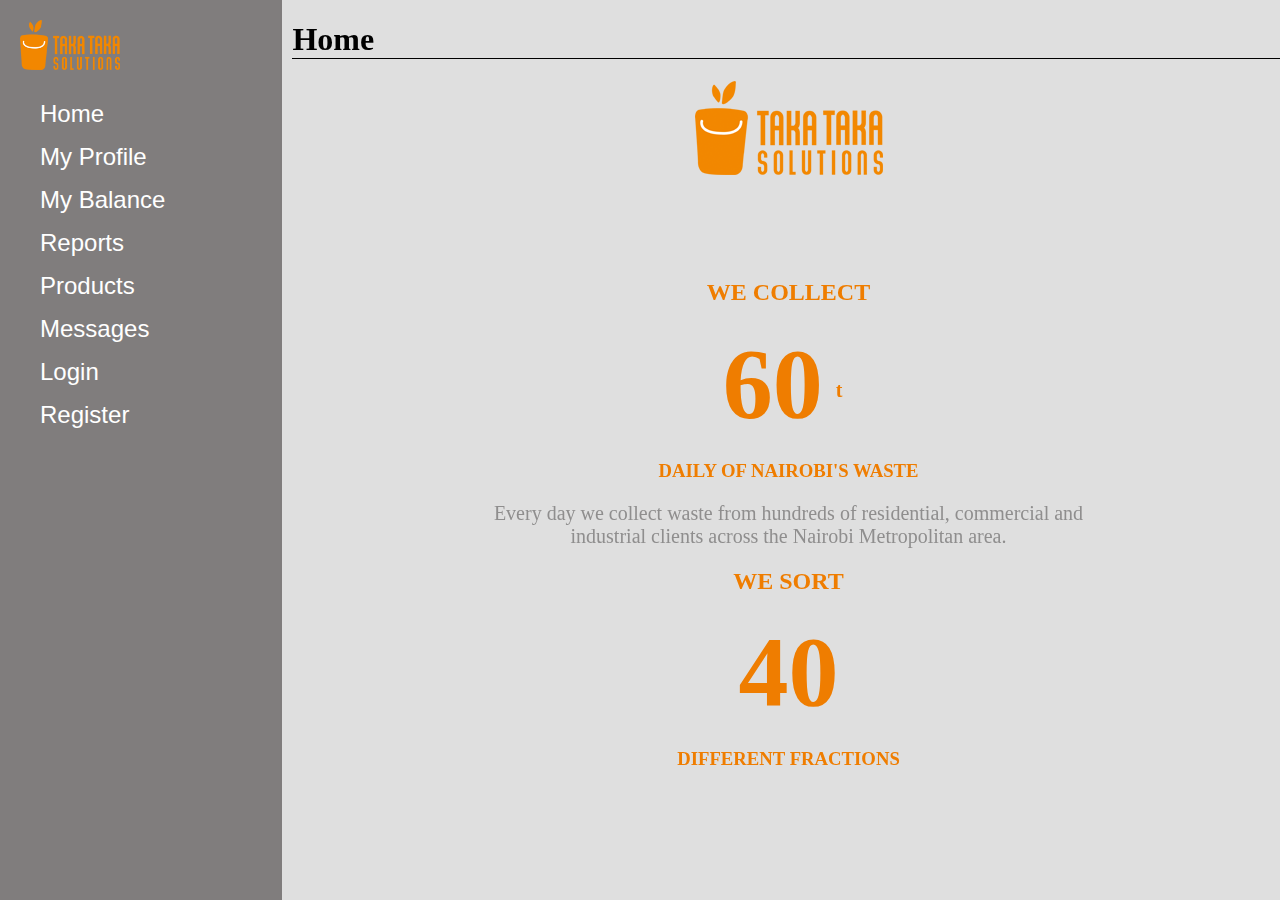
<file: takataka-fe/index.html>
<!DOCTYPE html>
<!DOCTYPE html>
<html lang="en">

<head>
    <meta charset="UTF-8">
    <meta http-equiv="X-UA-Compatible" content="IE=edge">
    <meta name="viewport" content="width=device-width, initial-scale=1.0">
    <title>TakaTaka Solutions</title>
    <link rel="stylesheet" href="css/style.css">
</head>

<body>
    <div class="sidenav">
        <img src="images/logo-bg.png" alt="Logo">
        <nav>
            <ul>
                <li><a href="index.html">Home</a></li>
                <li><a href="profile.html">My Profile</a></li>
                <li><a href="balance.html">My Balance</a></li>
                <li><a href="reports.html">Reports</a></li>
                <li><a href="products.html">Products</a></li>
                <li><a href="messages.html">Messages</a></li>
                <li><a href="login.html">Login</a></li>
                <li><a href="register.html">Register</a></li>
            </ul>
        </nav>
    </div>
    <div class="container">
        <h1>Home</h1>
        <div class="home">
            <img src="images/logo-bg.png">
            <h2>WE COLLECT</h2>
            <p>60 <span>t</span></p>
            <h3>DAILY OF NAIROBI'S WASTE</h3>
            <p>Every day we collect waste from hundreds of residential, commercial and industrial clients across the Nairobi Metropolitan area.</p>
            <h2>WE SORT</h2>
            <p>40</p>
            <h3>DIFFERENT FRACTIONS</h3>
        </div>
    </div>
    <script type="javascript" src="https://cdnjs.cloudflare.com/ajax/libs/jquery/3.6.0/jquery.min.js"></script>
</body>

</html>
</file>
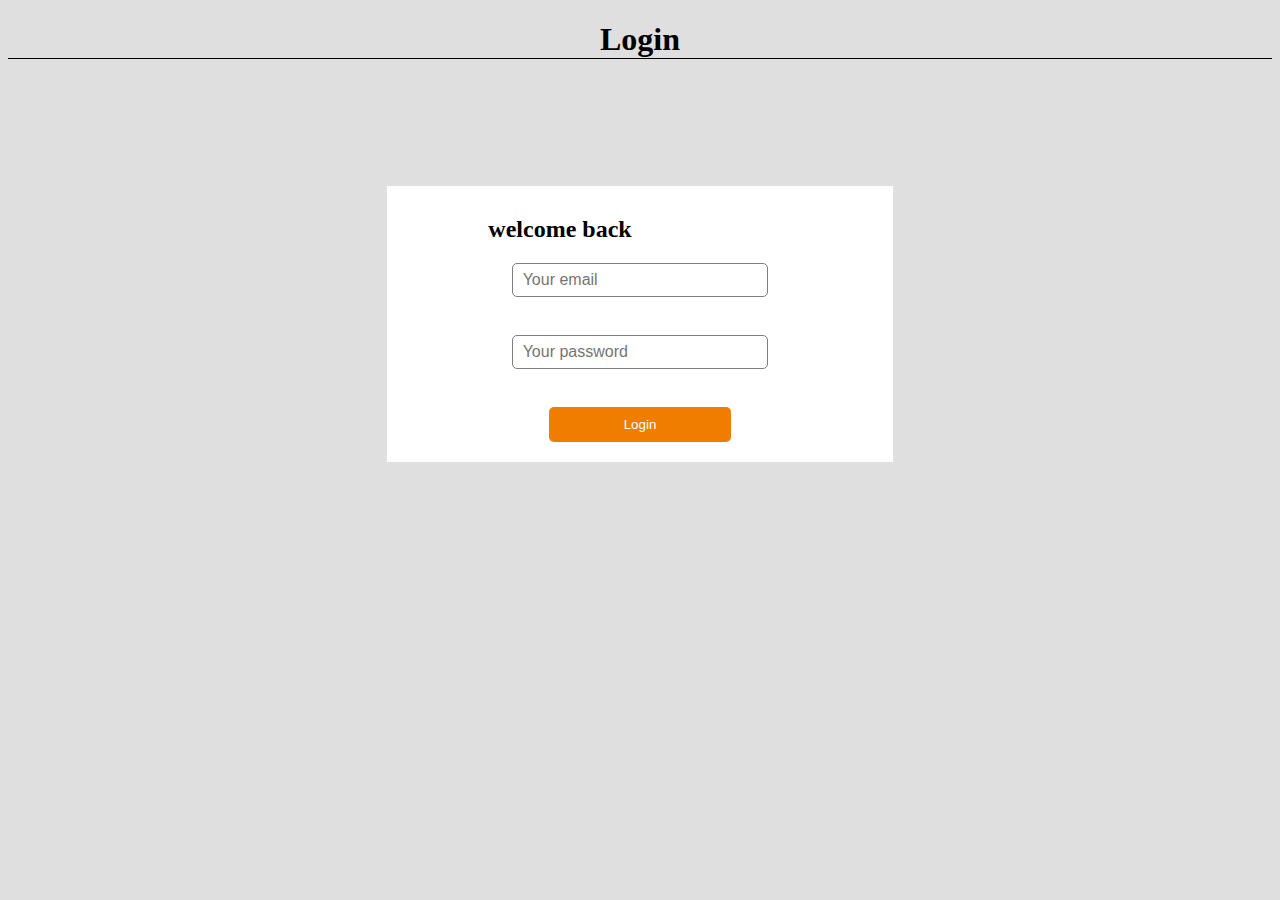
<file: takataka-fe/balance.html>
<!DOCTYPE html>
<!DOCTYPE html>
<html lang="en">

<head>
    <meta charset="UTF-8">
    <meta http-equiv="X-UA-Compatible" content="IE=edge">
    <meta name="viewport" content="width=device-width, initial-scale=1.0">
    <title>TakaTaka Solutions</title>
    <link rel="stylesheet" href="css/style.css">
</head>

<body>
    <div class="sidenav">
        <img src="images/logo-bg.png" alt="Logo">
        <nav>
            <ul>
                <li><a href="index.html">Home</a></li>
                <li><a href="profile.html">My Profile</a></li>
                <li><a href="balance.html">My Balance</a></li>
                <li><a href="reports.html">Reports</a></li>
                <li><a href="products.html">Products</a></li>
                <li><a href="messages.html">Messages</a></li>
                <li><a href="login.html">Login</a></li>
                <li><a href="register.html">Register</a></li>
            </ul>
        </nav>
    </div>
    <div class="container">
        <h1>My Balance</h1>
        <div class="balance">
            <h2>Your current balance is: Ksh. <span id="balance"></span></h2>
        </div>
    </div>
    <script type="text/javascript" src="https://cdnjs.cloudflare.com/ajax/libs/jquery/3.6.0/jquery.min.js"></script>
    <script type="text/javascript">
        $(document).ready(function() {
            const token = localStorage.getItem("token");
            if (!token) {
                alert("You need to log in for this page!");
                window.location.assign("login.html");
            } 

            fetchBalance(token);

            function fetchBalance(token) {
                var settings = {
                    "url": "http://127.0.0.1:5000/user/balance",
                    "method": "GET",
                    "timeout": 5000,
                    "headers": {
                        "Authorization": "Bearer " + token,
                    },
                    success: function(res){
                        if (res.status === 1){
                            const balance = parseFloat(res.data.debit_sum) - parseFloat(res.data.credit_sum);
                            $("#balance").text(String(balance) === "NaN" ? "0.0" : String(balance));
                        }
                    },
                    error: function(xhr, status, error){
                        var errorMessage = xhr.status + ': ' + xhr.statusText
                        alert('Error - ' + errorMessage);
                        console.log(error)
                    },
                };
                $.ajax(settings);
            }
        });
    </script>
</body>

</html>
</file>
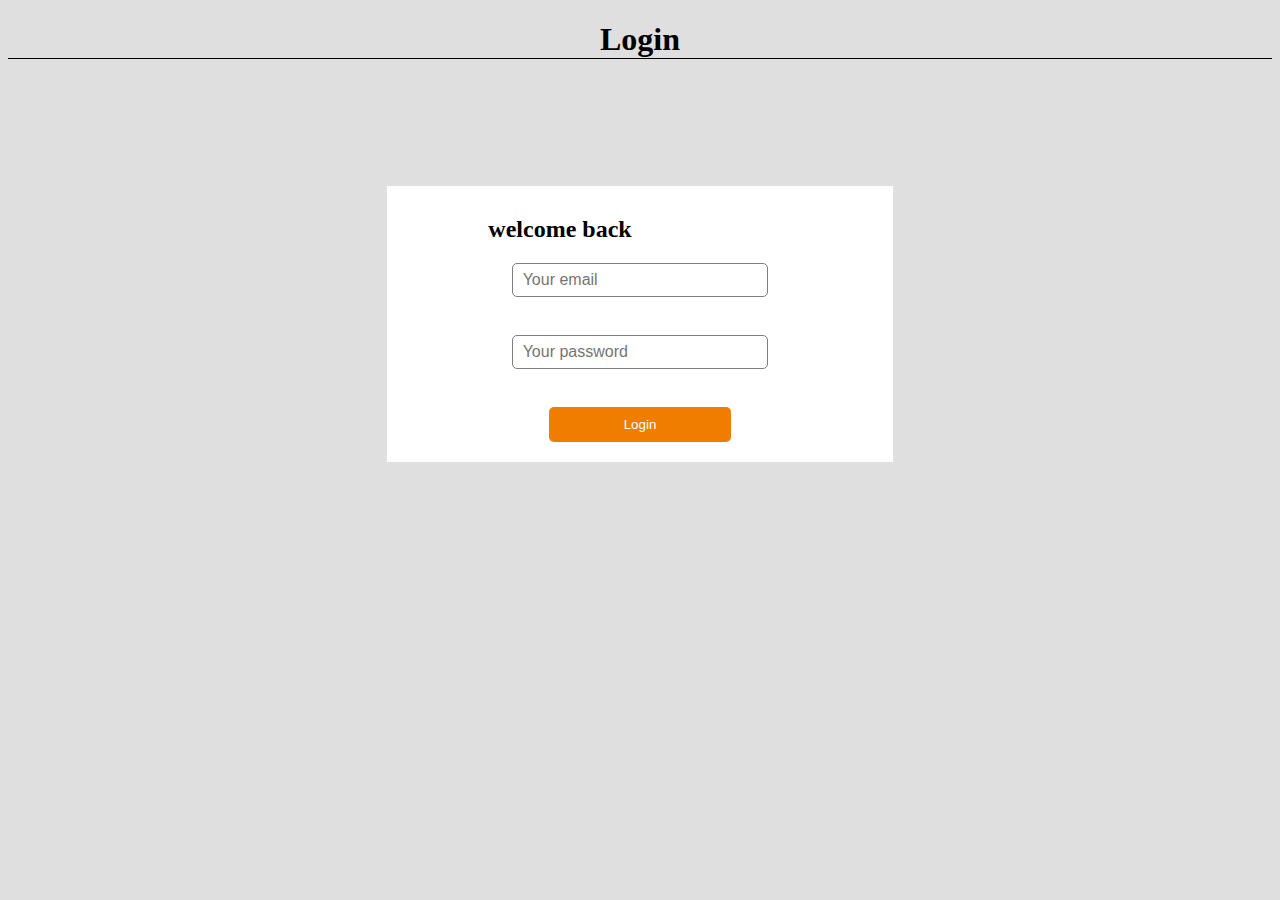
<file: takataka-fe/login.html>
<!DOCTYPE html>
<!DOCTYPE html>
<html lang="en">

<head>
    <meta charset="UTF-8">
    <meta http-equiv="X-UA-Compatible" content="IE=edge">
    <meta name="viewport" content="width=device-width, initial-scale=1.0">
    <title>TakaTaka Solutions</title>
    <link rel="stylesheet" href="css/style.css">
</head>

<body>
    <div class="auth">
        <h1>Login</h1>
        <div class="dialog">
            <form id="login-form">
                <h2>welcome back</h2>
                <input type="email" id="login-email" placeholder="Your email"><br>
                <input type="password" id="login-password" placeholder="Your password"><br>
                <button type="submit">Login</button>
            </form>
        </div>
    </div>
    <script type="text/javascript" src="https://cdnjs.cloudflare.com/ajax/libs/jquery/3.6.0/jquery.min.js"></script>
    <script type="text/javascript">
        $(document).ready(function() {
            $("#login-form").on('submit', function(event){
                event.preventDefault();
                const email = $("#login-email").val();
                const password = $("#login-password").val();
                login(email, password);
            });

            function login(email, password) {
                var settings = {
                    "url": "http://127.0.0.1:5000/user/login",
                    "method": "POST",
                    "timeout": 5000,
                    "headers": {
                        "Content-Type": "application/json",
                    },
                    "data": JSON.stringify({
                        "email": email,
                        "password": password
                    }),
                    success: function(res){
                        alert(res.message);
                        if (res.status === 1){
                            localStorage.setItem("token", res.token);
                            localStorage.setItem("user_details", JSON.stringify(res.user_details));
                            window.location.assign("index.html");
                        }
                    },
                    error: function(xhr, status, error){
                        console.log(error);
                        var errorMessage = xhr.status + ': ' + xhr.statusText;
                        if (String(xhr.status) === "404") alert("Incorrect Email or Password!");
                        else alert(errorMessage);
                    },
                };
                $.ajax(settings);
            }
        });
    </script>
</body>

</html>
</file>
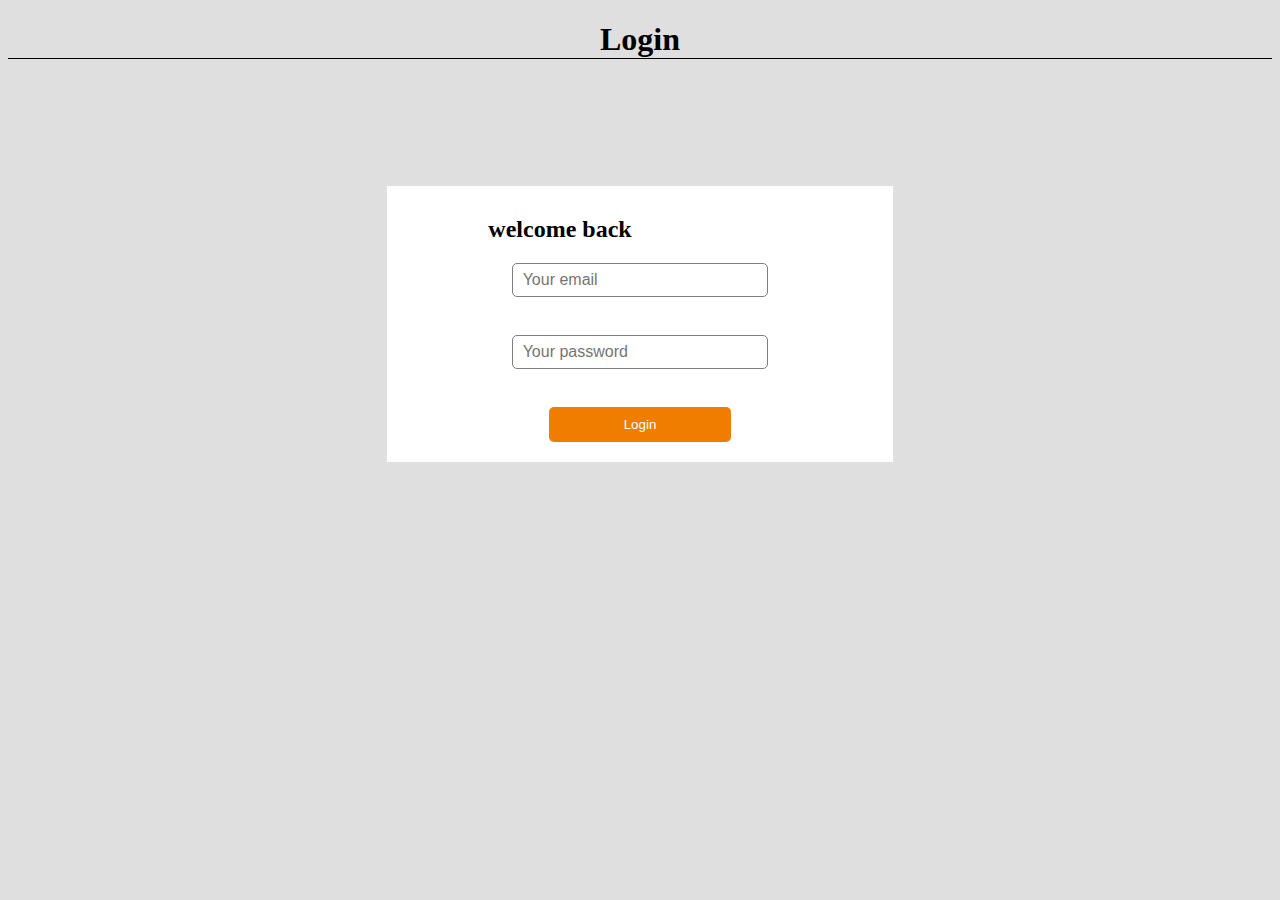
<file: takataka-fe/messages.html>
<!DOCTYPE html>
<!DOCTYPE html>
<html lang="en">

<head>
    <meta charset="UTF-8">
    <meta http-equiv="X-UA-Compatible" content="IE=edge">
    <meta name="viewport" content="width=device-width, initial-scale=1.0">
    <title>TakaTaka Solutions</title>
    <link rel="stylesheet" href="css/style.css">
</head>

<body>
    <div class="sidenav">
        <img src="images/logo-bg.png" alt="Logo">
        <nav>
            <ul>
                <li><a href="index.html">Home</a></li>
                <li><a href="profile.html">My Profile</a></li>
                <li><a href="balance.html">My Balance</a></li>
                <li><a href="reports.html">Orders</a></li>
                <li><a href="products.html">Products</a></li>
                <li><a href="messages.html">Messages</a></li>
                <li><a href="login.html">Login</a></li>
                <li><a href="register.html">Register</a></li>
            </ul>
        </nav>
    </div>
    <div class="container">
        <h1>Messages</h1>
        <div class="balance">
            <table >
                <thead>
                    <tr>
                        <th>Content</th>
                        <th>Time</th>
                        <th>Operation</th>
                    </tr>
                </thead>
                <tbody id="get-message">

                </tbody>
            </table>
        </div>
    </div>

   <script type="text/javascript" src="https://cdnjs.cloudflare.com/ajax/libs/jquery/3.6.0/jquery.min.js"></script>
    <script type="text/javascript">
        $(document).ready(function() {
            const token = localStorage.getItem("token");
            if (!token) {
                alert("You need to log in for this page!");
                window.location.assign("login.html");
            } 

            fetchMessages();

            function fetchMessages() {
                var settings = {
                    "url": "http://127.0.0.1:5000/announcements/all",
                    "method": "GET",
                    "timeout": 5000,
                    "headers": {
                        "Authorization": "Bearer " + token,
                    },
                    success: function(res){
                        if (res.status === 1){
                            console.log(res.data);
                            $("#get-message").html("");
                            let messages = ``;
                            for (var i = res.data.length - 1; i >= 0; i--) {
                                const message = res.data[i];
                                messages += `                    
                                    <tr>
                                        <td>${message.content}</td>
                                        <td>${message.time}</td>
                                        <td>
                                            <button class="delete-message" id="message-${message.id}" >delete</button>
                                        </td>
                                    </tr>
                                `;
                            }
                            $("#get-message").append(messages);
                        }
                    },
                    error: function(xhr, status, error){
                        console.log(error);
                        var errorMessage = xhr.status + ': ' + xhr.statusText;
                        if (String(xhr.status) === "401") {
                            alert("You need to log in for this page!");
                            window.location.assign("login.html");
                        } else alert(errorMessage);
                    },
                };
                $.ajax(settings);
            }

            $(document).on("click", ".delete-message", function(event){
                event.preventDefault();
                const id = $(this).attr("id").split("-")[1];
                console.log(id);
                deleteMessages(id);
            });
            
            function deleteMessages(id) {
                var settings = {
                    "url": "http://127.0.0.1:5000/announcements/delete/" + id,
                    "method": "DELETE",
                    "timeout": 5000,
                    "headers": {
                        "Authorization": "Bearer " + token
                    },
                    success: function(res){
                        alert(res.message);
                        if (res.status === 1) window.location.assign("messages.html");
                    },
                    error: function(xhr, status, error){
                        console.log(error);
                        var errorMessage = xhr.status + ': ' + xhr.statusText;
                        if (String(xhr.status) === "401") window.location.assign("login.html");
                        else if (String(xhr.status) === "400") alert("Your request was malformed :(");
                        else alert(errorMessage);
                    },
                };
                $.ajax(settings);
            }
        });
    </script> 
</body>

</html>
</file>
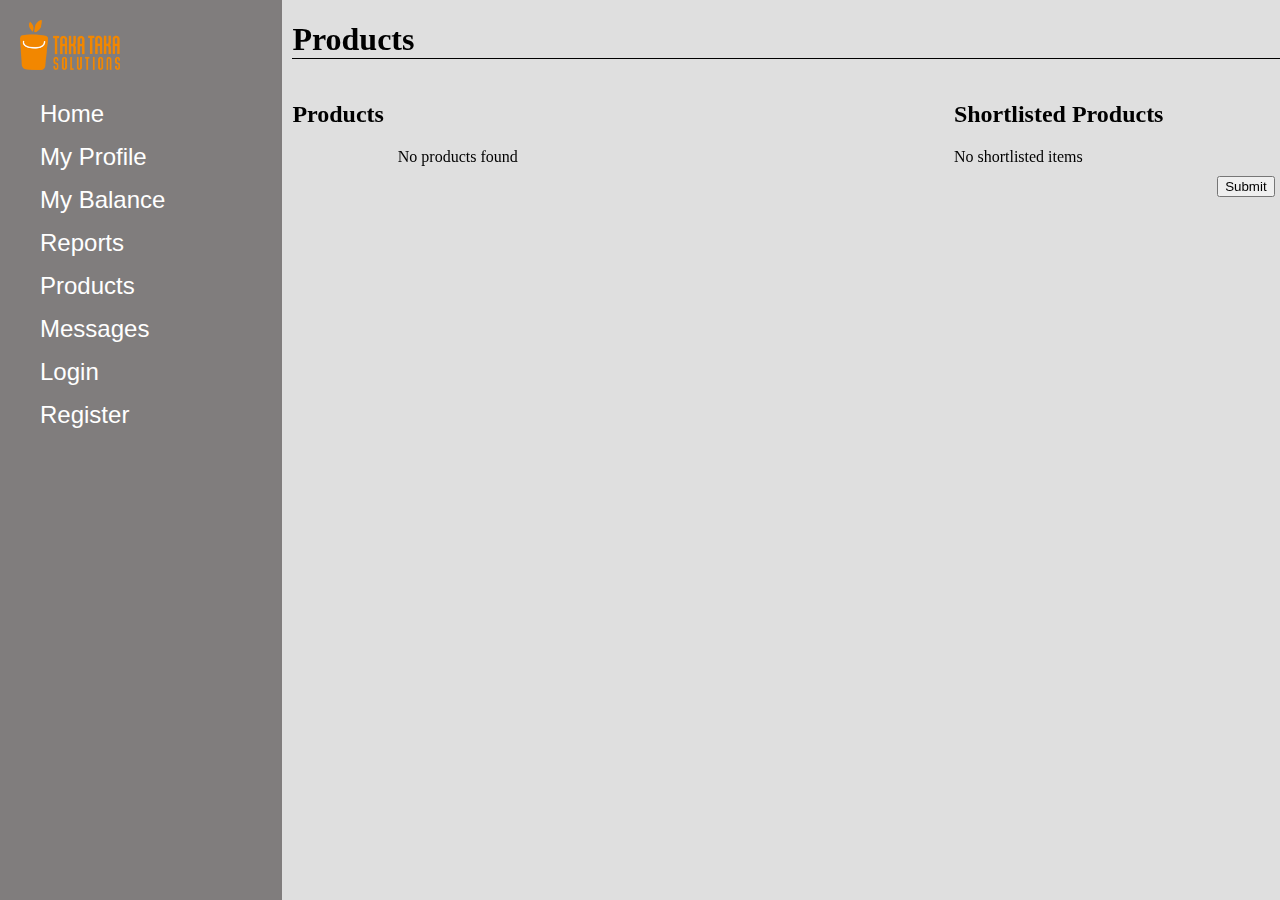
<file: takataka-fe/products.html>
<!DOCTYPE html>
<!DOCTYPE html>
<html lang="en">

<head>
    <meta charset="UTF-8">
    <meta http-equiv="X-UA-Compatible" content="IE=edge">
    <meta name="viewport" content="width=device-width, initial-scale=1.0">
    <title>TakaTaka Solutions</title>
    <link rel="stylesheet" href="css/style.css">
</head>

<body>
    <div class="sidenav">
        <img src="images/logo-bg.png" alt="Logo">
        <nav>
            <ul>
                <li><a href="index.html">Home</a></li>
                <li><a href="profile.html">My Profile</a></li>
                <li><a href="balance.html">My Balance</a></li>
                <li><a href="reports.html">Reports</a></li>
                <li><a href="products.html">Products</a></li>
                <li><a href="messages.html">Messages</a></li>
                <li><a href="login.html">Login</a></li>
                <li><a href="register.html">Register</a></li>
            </ul>
        </nav>
    </div>
    <div class="container">
        <h1>Products</h1>
        <div class="products">
            <div class="row">
                <div class="col-30">
                    <h2>Products</h2>
                    <div id="products">
                    </div>
                </div>
                <div class="col-30"></div>
                <div class="col-30">
                    <h2>Shortlisted Products</h2>
                    <div id="shortlist">
                    </div>
                    <button style="float: right; margin: 10px;" id="submit-order">Submit</button>
                </div>
            </div>
        </div>
    </div>
    <script type="text/javascript" src="https://cdnjs.cloudflare.com/ajax/libs/jquery/3.6.0/jquery.min.js"></script>
    <script type="text/javascript">
        $(document).ready(function() {
            fetchProducts();

            const shortlisted = JSON.parse(localStorage.getItem("shortlisted"));
            if (shortlisted) populateCart(shortlisted);
            else $("#shortlist").append(`No shortlisted items`);

            $("#submit-order").on('click', function(){
                const token = localStorage.getItem("token");
                if (!token) {
                    alert("You need to log in for this page!");
                    window.location.assign("login.html");
                } 
                submitOrder(token);
            });

            let g_products = null;
            function fetchProducts() {
                var settings = {
                    "url": "http://127.0.0.1:5000/product/all",
                    "method": "GET",
                    "timeout": 5000,
                    success: function(res){
                        if (res.status === 1){
                            g_products = res.data;
                            $("#products").html("");
                            let products = ``;
                            for (var i = 0; i < res.data.length; i++) {
                                const prod = res.data[i];
                                products += `
                                    <div class="product">
                                        <img src="images/logo-bg.png">
                                        <p>
                                            <strong>${prod.name}</strong><br>
                                            <span>Ksh. ${prod.price}</span><br>
                                            ${prod.description}
                                        </p>
                                        <button class="add-to-cart" id="prod-${prod.id}">Shortlist</button>
                                    </div>
                                `;
                            }
                            $("#products").append(products);
                        }
                    },
                    error: function(xhr, status, error){
                        var errorMessage = xhr.status + ': ' + xhr.statusText
                        $("#products").append('<p style="text-align: center;">No products found</p>');
                        console.log(error);
                    },
                };
                $.ajax(settings);
            }

            $(document).on('click', ".add-to-cart", function(e){
                e.preventDefault();
                const id = $(this).attr('id').split("-")[1];
                shortList(id);
            });

            function shortList(id){
                if (g_products !== null){
                    const product = g_products.filter(p => p.id === parseInt(id))[0];
                    const shortlisted = localStorage.getItem("shortlisted") ? JSON.parse(localStorage.getItem("shortlisted")) : [];
                    shortlisted.push(product);
                    localStorage.setItem("shortlisted", JSON.stringify(shortlisted));
                    populateCart(shortlisted);
                }
            }

            $(document).on('click', ".remove-from-cart", function(e){
                e.preventDefault();
                const id = $(this).attr('id').split("-")[2];
                console.log(id);
                deShortList(id);
            });

            function deShortList(id){
                if (g_products !== null){
                    let shortlisted = localStorage.getItem("shortlisted") ? JSON.parse(localStorage.getItem("shortlisted")) : [];
                    shortlisted = shortlisted.filter(p => p.id !== parseInt(id));
                    console.log(shortlisted);
                    localStorage.setItem("shortlisted", JSON.stringify(shortlisted));
                    populateCart(shortlisted);
                }
            }

            function populateCart(items){
                $("#shortlist").html("");
                let items_div = ``;
                for (var i = items.length - 1; i >= 0; i--) {
                    const item = items[i];
                    items_div += `
                        <div class="product">
                            <img src="images/logo-bg.png">
                            <p>
                                <strong>${item.name}</strong><br>
                                <span>Ksh. ${item.price}</span><br>
                                ${item.description}
                            </p>
                            <button class="remove-from-cart" id="remove-item-${item.id}">Remove</button>
                        </div>
                    `;
                }
                $("#shortlist").append(items_div);
            }

            function submitOrder(token) {
                let shortlisted = localStorage.getItem("shortlisted") ? JSON.parse(localStorage.getItem("shortlisted")) : [];
                let description = "";
                shortlisted.forEach(item => {
                    description += `
                        <strong>${item.name}</strong><br>
                        <span>Ksh. ${item.price}</span><br>
                        ${item.description}<br>
                    `;
                });

                if (shortlisted.length > 0){
                    var settings = {
                        "url": "http://127.0.0.1:5000/orders/upload",
                        "method": "POST",
                        "timeout": 5000,
                        "headers": {
                            "Authorization": "Bearer " + token,
                            "Content-Type": "application/json",
                        },
                        "data": JSON.stringify({
                            "number": shortlisted.length,
                            "description": description,
                            "credit": shortlisted.reduce((total, item) => total + item.price, 0),
                            "debit": 0.0,
                            "balance": -parseInt(shortlisted.reduce((total, item) => total + item.price, 0))
                        }),
                        success: function(res){
                            if (res.status === 1){
                                alert(res.message);
                                localStorage.setItem("shortlisted", JSON.stringify([]));
                                window.location.assign("reports.html");
                            }
                        },
                        error: function(xhr, status, error){
                            console.log(error);
                            var errorMessage = xhr.status + ': ' + xhr.statusText;
                            if (String(xhr.status) === "401") window.location.assign("login.html");
                            else if (String(xhr.status) === "400") alert("Your order was malformed :(");
                            else alert(errorMessage);
                        },
                    };
                    $.ajax(settings);
                } else {
                    alert("Cart is empty.");
                }
            }
        });
    </script>
</body>

</html>
</file>
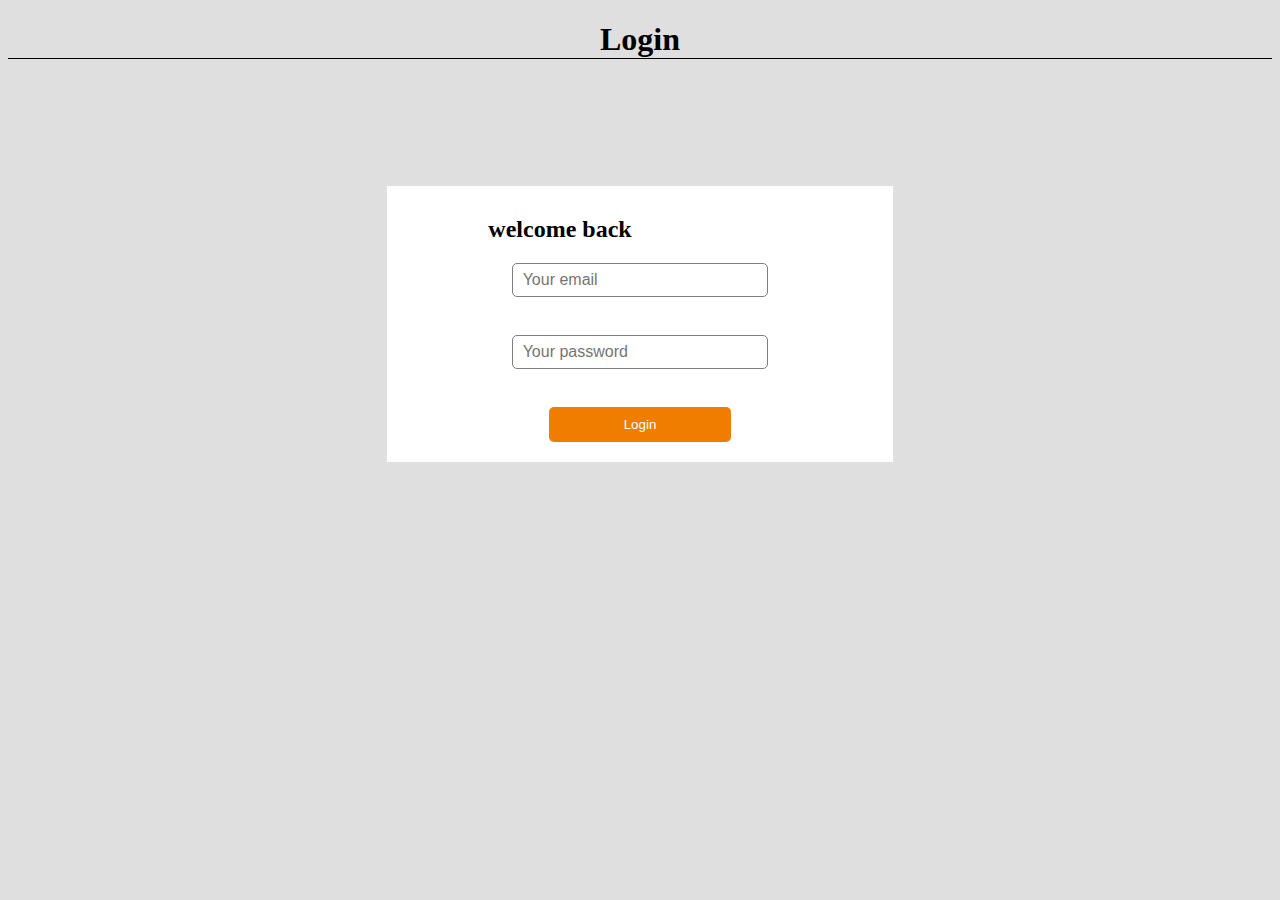
<file: takataka-fe/profile.html>
<!DOCTYPE html>
<!DOCTYPE html>
<html lang="en">

<head>
    <meta charset="UTF-8">
    <meta http-equiv="X-UA-Compatible" content="IE=edge">
    <meta name="viewport" content="width=device-width, initial-scale=1.0">
    <title>TakaTaka Solutions</title>
    <link rel="stylesheet" href="css/style.css">
</head>

<body>
    <div class="sidenav">
        <img src="images/logo-bg.png" alt="Logo">
        <nav>
            <ul>
                <li><a href="index.html">Home</a></li>
                <li><a href="profile.html">My Profile</a></li>
                <li><a href="balance.html">My Balance</a></li>
                <li><a href="reports.html">Reports</a></li>
                <li><a href="products.html">Products</a></li>
                <li><a href="messages.html">Messages</a></li>
                <li><a href="login.html">Login</a></li>
                <li><a href="register.html">Register</a></li>
            </ul>   
        </nav>
    </div>
    <div class="container">
        <h1>My Profile</h1>
        <div class="profile">
            <form id="edit-profile">
                <img src="images/profile.png" alt="Profile">
                <h2>Details</h2>
                <input type="username" id="edit-username" placeholder="Your userame" required><br>
                <input type="email" id="edit-email" placeholder="Your email" disabled><br>
                <input type="phone" id="edit-phone" placeholder= "your phone number" required ><br>
                <input type="address" id="edit-address" placeholder="Your address" required ><br>
                <h2>Credentials</h2>
                <input type="password" id="old-pass" placeholder="Your current password"><br>
                <input type="password" id="new-pass" placeholder="Your new password"><br>
                <input type="password" id="confirm" placeholder="Confirm your new password">
                <button type="submit">Update</button>
            </form>
        </div>
    </div>

    <script type="text/javascript" src="https://cdnjs.cloudflare.com/ajax/libs/jquery/3.6.0/jquery.min.js"></script>
    <script type="text/javascript">
        $(document).ready(function(){
            const token = localStorage.getItem("token");
            if (!token) {
                alert("You need to log in for this page!");
                window.location.assign("login.html");
            } 

            fetchProfile();

            function fetchProfile() {
                var settings = {
                    "url": "http://127.0.0.1:5000/user/profile",
                    "method": "GET",
                    "timeout": 5000,
                    "headers": {
                        "Authorization": "Bearer " + token,
                    },
                    success: function(res){
                        if (res.status === 1){
                            const user_details = res.user_details;
                            $("#edit-username").val(user_details.username);
                            $("#edit-email").val(user_details.email);
                            $("#edit-phone").val(user_details.phone);
                            $("#edit-address").val(user_details.address);
                        }
                    },
                    error: function(xhr, status, error){
                        console.log(error);
                        var errorMessage = xhr.status + ': ' + xhr.statusText;
                        if (String(xhr.status) === "401") {
                            alert("You need to log in for this page!");
                            window.location.assign("login.html");
                        } else alert(errorMessage);
                    },
                };
                $.ajax(settings);
            }

            $("#edit-profile").on('submit', function(event){
                event.preventDefault();
                const username = $("#edit-username").val();
                const phone = $("#edit-phone").val();
                const address = $("#edit-address").val();
                const old_pass = $("#old-pass").val();
                const new_pass = $("#new-pass").val();
                const confirm = $("#confirm").val();
                
                if (String(confirm) !== String(new_pass)) {
                    alert("Passwords don't match");
                    return;
                }

                edit_profile(username, phone, address, old_pass, new_pass);
            });

            function edit_profile(username, phone, address, old_pass, new_pass) {
                var data = {
                    "username": username,
                    "phone": phone,
                    "address": address,
                    "old_password": old_pass,
                    "new_password": new_pass,
                };
                var settings = {
                    "url": "http://127.0.0.1:5000/user/edit", 
                    "method": "PATCH",
                    "timeout": 5000,
                    "headers": {
                        "Content-Type": "application/json",
                        "Authorization": "Bearer " + token
                    },
                    "data": JSON.stringify(data),
                    success: function(res){
                        alert(res.message);
                        if (res.status === 1) {
                            localStorage.setItem("user_details", JSON.stringify(data));
                            window.location.assign("profile.html");
                        }
                    },
                    error: function(xhr, status, error){
                        console.log(error);
                        var errorMessage = xhr.status + ': ' + xhr.statusText;
                        if (String(xhr.status) === "401") window.location.assign("login.html");
                        else if (String(xhr.status) === "400") alert("Your request was malformed :(");
                        else alert(errorMessage);
                    },
                };

                $.ajax(settings);
            }
        });
    </script>
</body>

</html>
</file>
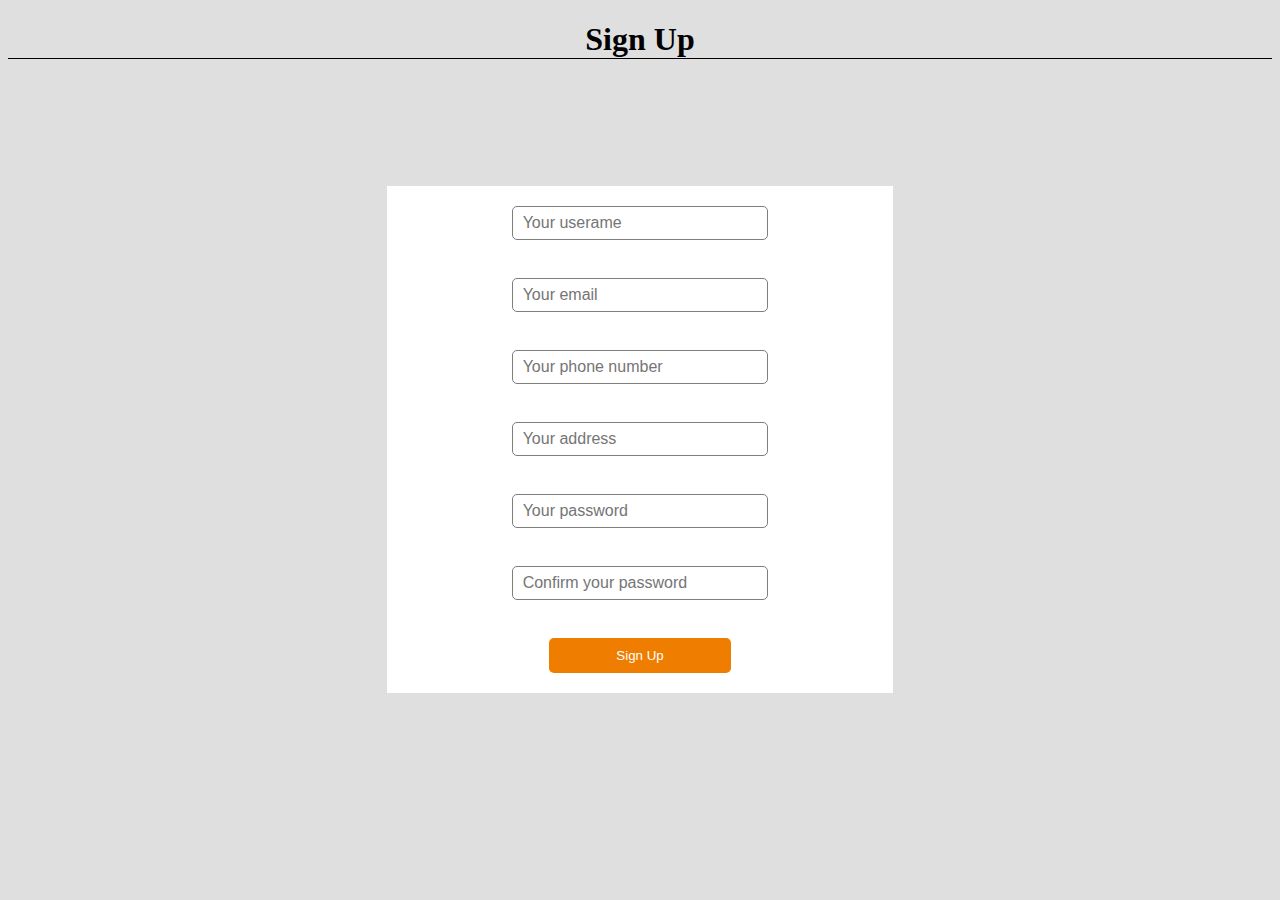
<file: takataka-fe/register.html>
<!DOCTYPE html>
<!DOCTYPE html>
<html lang="en">

<head>
    <meta charset="UTF-8">
    <meta http-equiv="X-UA-Compatible" content="IE=edge">
    <meta name="viewport" content="width=device-width, initial-scale=1.0">
    <title>TakaTaka Solutions</title>
    <link rel="stylesheet" href="css/style.css">
</head>

<body>
    <div class="auth">
        <h1>Sign Up</h1>
        <div class="dialog">
            <form id="register-form">
            <form action="">
                <input type="text" id="register-username" placeholder="Your userame" required><br>
                <input type="email" id="register-email" placeholder="Your email" required><br>
                <input type="number" id="register-phone" placeholder="Your phone number" required><br>
                <input type="text" id="register-address" placeholder="Your address" required><br>
                <input type="password" id="register-password" placeholder="Your password" required><br>
                <input type="password" id="confirm-password" placeholder="Confirm your password" required><br>
                <button type="submit">Sign Up</button>
            </form>
        </div>
    </div>

    <script type="text/javascript" src="https://cdnjs.cloudflare.com/ajax/libs/jquery/3.6.0/jquery.min.js"></script>
    <script type="text/javascript">
        $(document).ready(function() {
            $("#register-form").on('submit', function(event){
                event.preventDefault();
                const username = $("#register-username").val();
                const email = $("#register-email").val();
                const phone = $("#register-phone").val();
                const address = $("#register-address").val();
                const password = $("#register-password").val();
                const confirm = $("#confirm-password").val();

                if (String(confirm) !== String(password)) {
                    alert("Passwords don't match");
                    return;
                }

                register(username, email, phone, address, password);
            });

            function register(username, email, phone, address, password) {
                var settings = {
                    "url": "http://127.0.0.1:5000/user/register",
                    "method": "POST",
                    "timeout": 5000,
                    "headers": {
                        "Content-Type": "application/json",
                    },
                    "data": JSON.stringify({
                        "username": username,
                        "email": email,
                        "phone": phone,
                        "address": address,
                        "password": password
                    }),
                    success: function(res){
                        alert(res.message);
                        if (res.status === 1) window.location.assign("login.html");
                    },
                    error: function(xhr, status, error){
                        var errorMessage = xhr.status + ': ' + xhr.statusText
                        alert('Error - ' + errorMessage);
                    },
                };

                $.ajax(settings);
            }
        });
    </script>
</body>

</html>
</file>
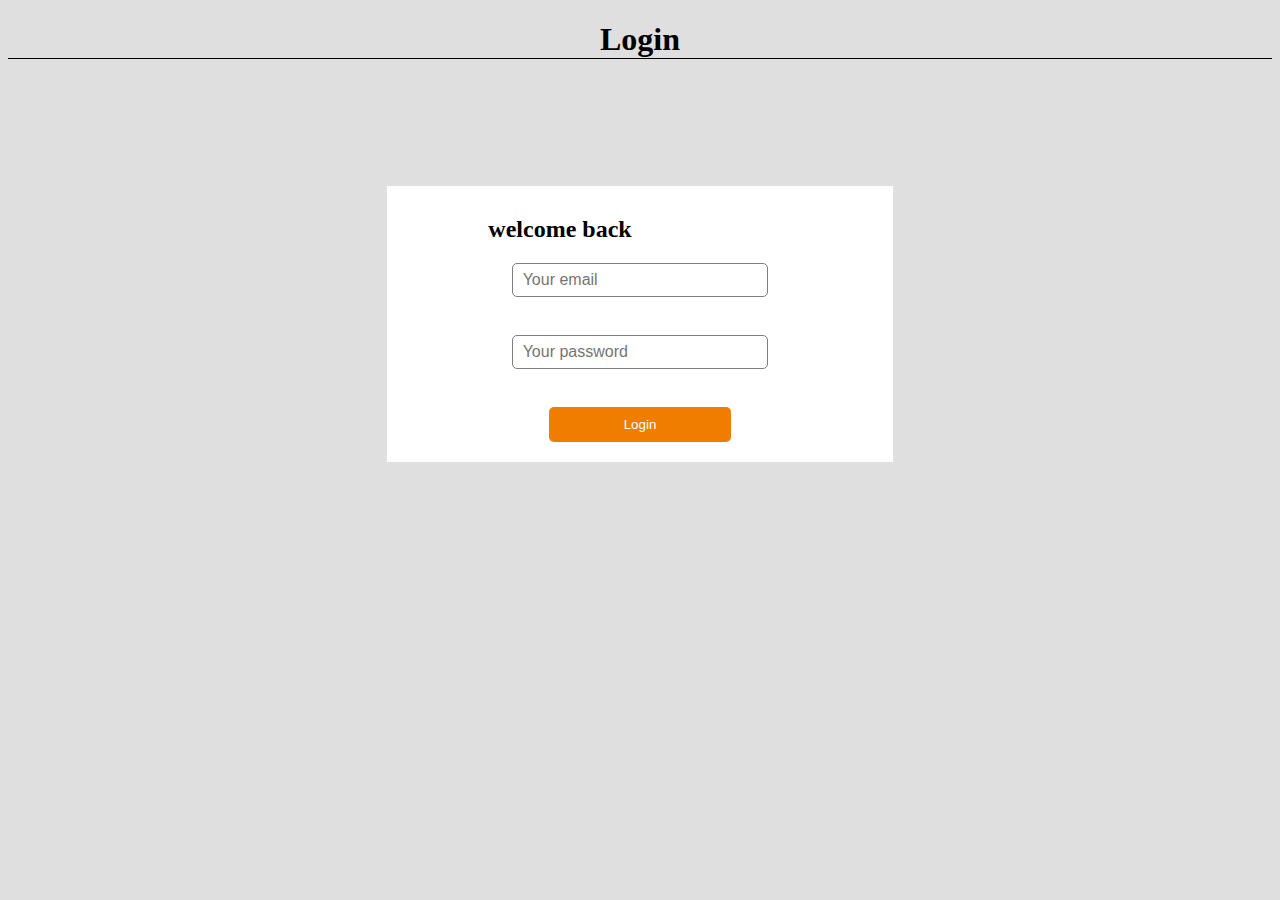
<file: takataka-fe/reports.html>
<!DOCTYPE html>
<!DOCTYPE html>
<html lang="en">

<head>
    <meta charset="UTF-8">
    <meta http-equiv="X-UA-Compatible" content="IE=edge">
    <meta name="viewport" content="width=device-width, initial-scale=1.0">
    <title>TakaTaka Solutions</title>
    <link rel="stylesheet" href="css/style.css">
</head>

<body>
    <div class="sidenav">
        <img src="images/logo-bg.png" alt="Logo">
        <nav>
            <ul>
                <li><a href="index.html">Home</a></li>
                <li><a href="profile.html">My Profile</a></li>
                <li><a href="balance.html">My Balance</a></li>
                <li><a href="reports.html">Reports</a></li>
                <li><a href="products.html">Products</a></li>
                <li><a href="messages.html">Messages</a></li>
                <li><a href="login.html">Login</a></li>
                <li><a href="register.html">Register</a></li>
            </ul>
        </nav>
    </div>
    <div class="container">
        <h1>Reports</h1>
        <div class="profile">
            <table>
                <thead>
                    <tr>
                        <th>Number</th>
                        <th>Description</th>
                        <th>Credit</th>
                        <th>Debit</th>
                        <th>Balance</th>
                    </tr>
                </thead>
                <tbody id="reports">
                </tbody>
            </table>
        </div>
    </div>
    <script type="text/javascript" src="https://cdnjs.cloudflare.com/ajax/libs/jquery/3.6.0/jquery.min.js"></script>
    <script type="text/javascript">
        $(document).ready(function() {
            const token = localStorage.getItem("token");
            if (!token) {
                alert("You need to log in for this page!");
                window.location.assign("login.html");
            } 
            
            fetchOrders();

            function fetchOrders() {
                var settings = {
                    "url": "http://127.0.0.1:5000/orders/all",
                    "method": "GET",
                    "timeout": 5000,
                    "headers": {
                        "Authorization": "Bearer " + token,
                    },
                    success: function(res){
                        if (res.status === 1){
                            $("#reports").html("");
                            let reports = ``;
                            for (var i = res.data.length - 1; i >= 0; i--) {
                                const rep = res.data[i];
                                reports += `
                                    <tr>
                                        <td>${rep.number}</td>
                                        <td>${rep.description}</td>
                                        <td>${rep.credit}</td>
                                        <td>${rep.debit}</td>
                                        <td>${rep.balance}</td>
                                    </tr>
                                `;
                            }
                            $("#reports").append(reports);
                        }
                    },
                    error: function(xhr, status, error){
                        var errorMessage = xhr.status + ': ' + xhr.statusText
                        $("#reports").append('<p style="text-align: center;">No reports found</p>');
                        console.log(error)
                    },
                };
                $.ajax(settings);
            }
        });
    </script>
</body>

</html>
</file>
<file: takataka-fe/css/style.css>
body{
    background-color: rgb(223, 223, 223);
}
h1{
    border-bottom: 1.5px #000 solid;
}
h2{
    text-align: left;
}
table{
    width: 90%;
    margin: auto;
}
table tr{
    background-color: #fff;
}
table tr:nth-child(even){
    background-color: #cecece;
}
form{
    width: 60%;
    text-align: center;
    margin: 0 auto;
}
form img{
    width: 80px;
    height: auto;
    display: block;
}
form button{
    width: 60%;
    height: auto;
    margin: 10px auto;
    border: 0;  
    border-radius: 5px;
    padding: 10px 2px;
    color: #fff;
    background-color: #EF7D00;
}
input{
    width: 80%;
    height: 30px;
    border-radius: 5px;
    border: 1px solid rgb(128, 125, 125);
    margin: 10px auto;
    padding-left: 10px;
    font-size: 16px;
    font-family: 'Roboto', sans-serif;
    display: block;
}

/* SideNav */
.sidenav{
    width: 22%;
    height: 100%;
    position: fixed;
    top: 0;
    left: 0;
    background-color: rgba(128, 125, 125);
}
.sidenav img{
    width: 100px;
    height: auto;
    margin-top: 20px;
    margin-bottom: 10px;
    margin-left: 20px;
}
.sidenav ul{
    width: 100%;
}
.sidenav ul>li{
    list-style: none;
    margin: 15px 0;
}
.sidenav li>a{
    text-decoration: none;
    color: white;
    font-size: 24px;
    font-family: 'Roboto', sans-serif;
}

/* Container */
.container{
    width: 78.5%;
    position: relative;
    left: 22.5%;
}

/* Flex */
.row{
    width: 100%;
    display: flex;
}

.col{
    flex-grow: 1;
    text-align: center;
}
.col-30{
    flex-basis: 33.67%;
    max-width: 33.67%;
}

/* Home */
.home{
    width: 60%;
    margin: auto;
    text-align: center;
    color: #EF7D00;
}

.home h2{
    text-align: center;
}

.home h2:nth-child(2){
    margin-top: 100px;
}

.home p:nth-child(3),
.home p:nth-child(7){
    font-size: 100px;
    font-weight: 800;
    margin: 0;
}

.home p:nth-child(3) span{
    font-size: 20px;
    display: inline-block;
    transform: translate(-12px, -20px);
}

.home p:nth-child(5){
    font-size: 20px;
    color: #8f8e8e;
}

/* Products */
.products{
    width: 100%;
}
.product{
    width: 80%;
    height: auto;
    margin: auto;
    border-radius: 5px;
    margin-bottom: 5px;
}
.product img{
    width: 120px;
    height: auto;
}
.product p{
    width: 100%;
    padding: 10px 5px;
    background-color: #fff;
}

/* Profile */
.profile{
    width: 100%;
    text-align: center;
}

/* Auth */
.auth{
    width: 100%;
    text-align: center;
}
.dialog{
    width: 40%;
    margin: auto;
    text-align: center;
    background-color: #fff;
    margin-top: 10%;
    padding: 10px 0;
}
</file>
